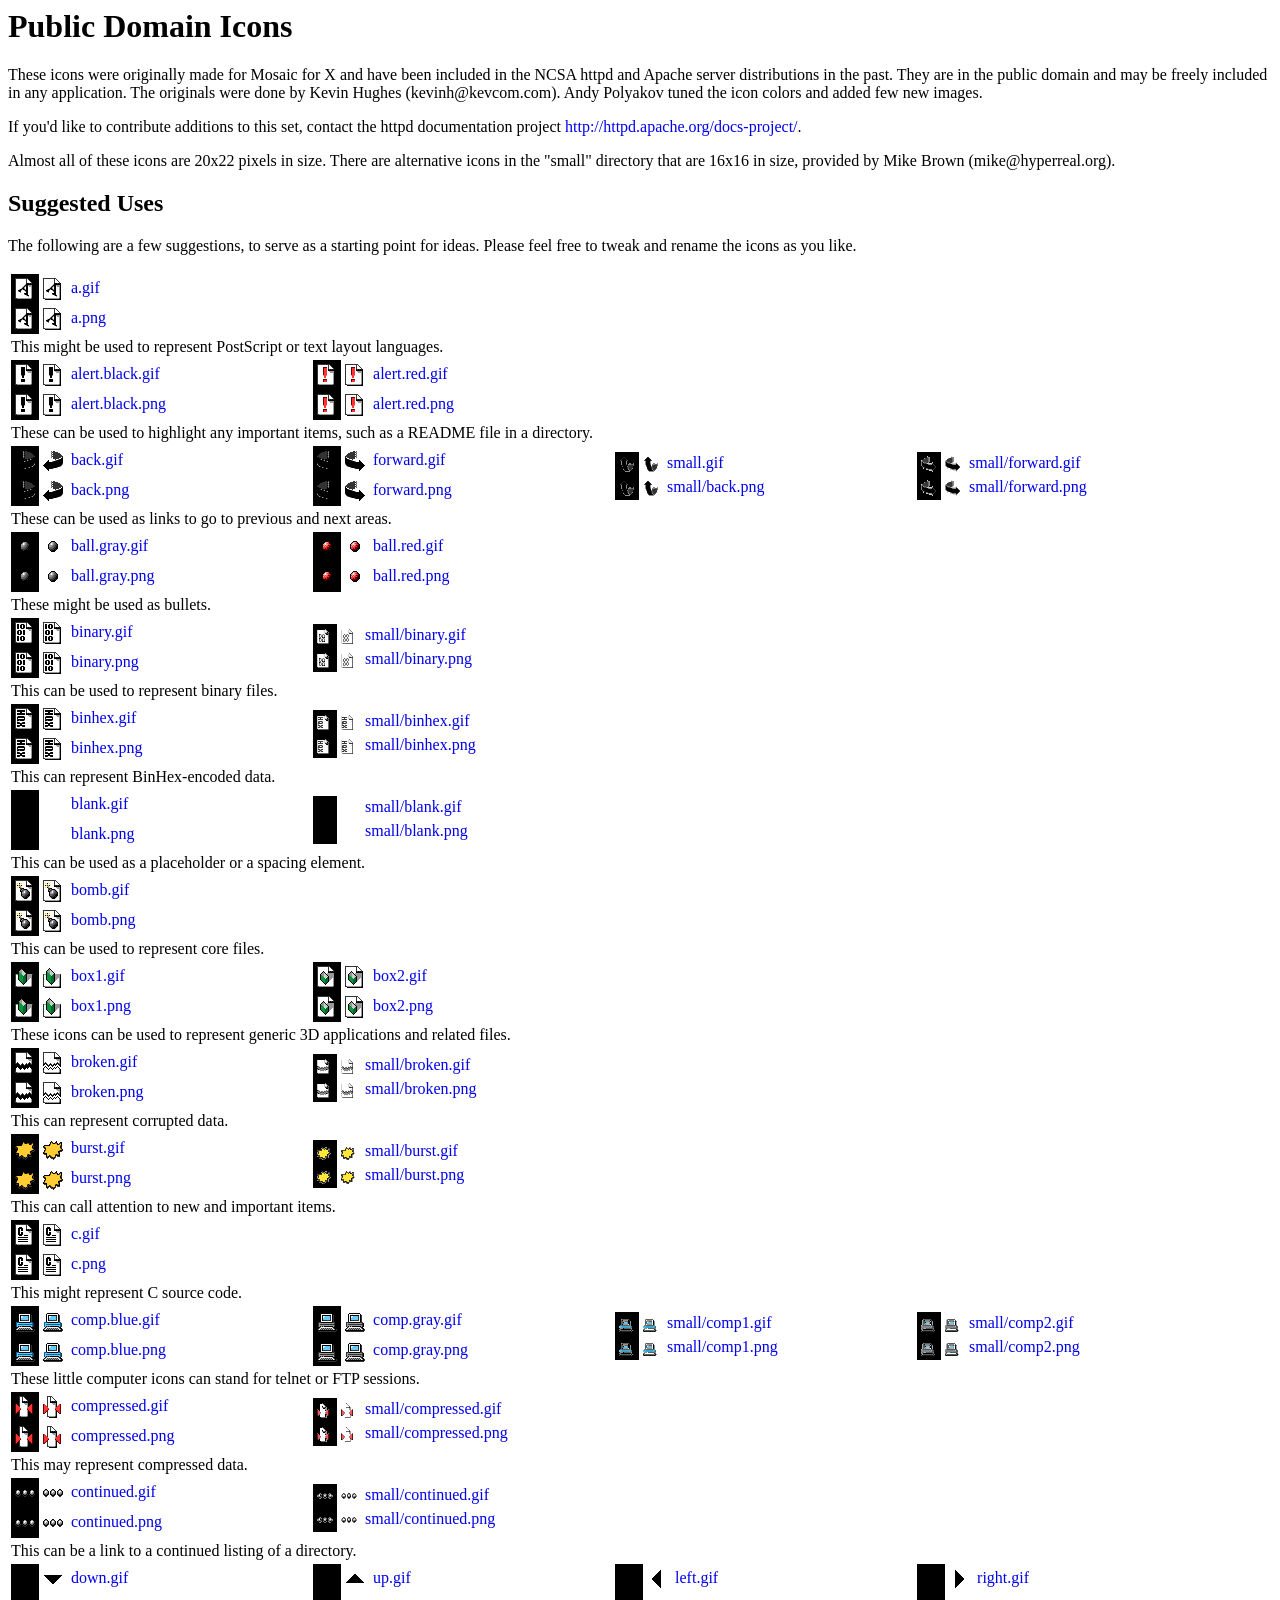
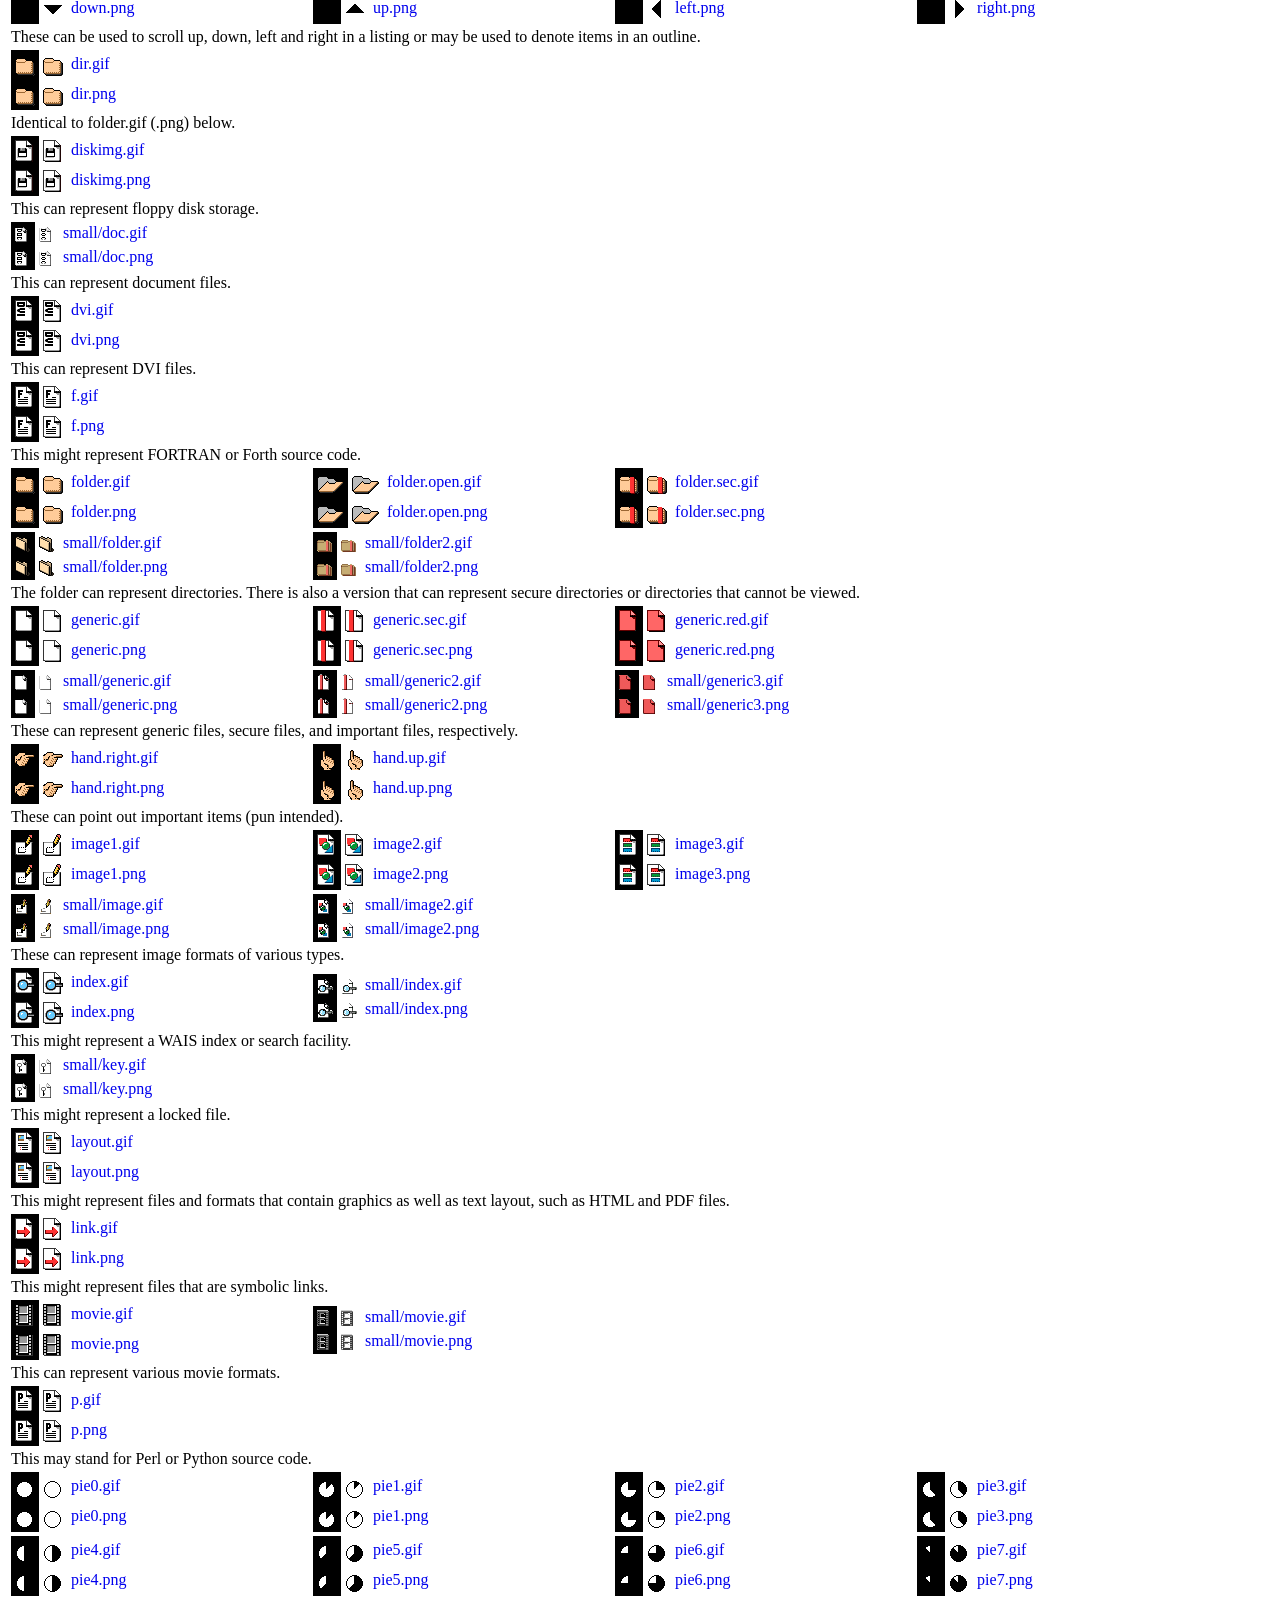
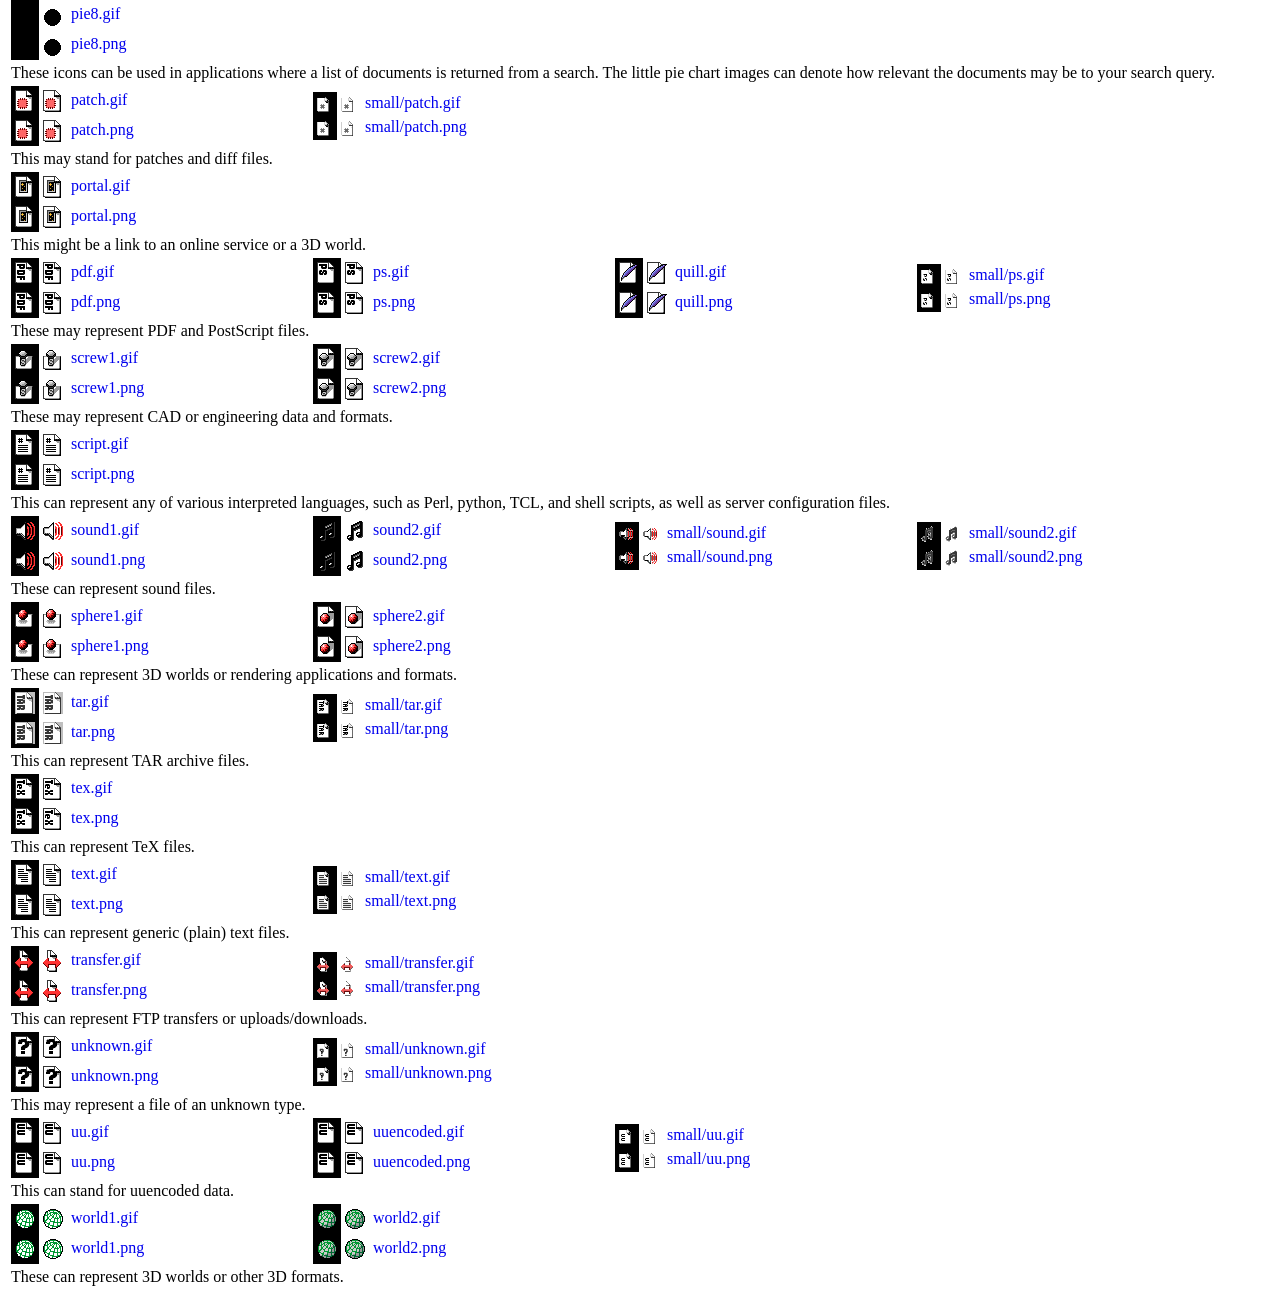
<file: deployment/Apache24/icons/README.html>
<html>
<head>
<style>
a { text-decoration: none; }
img.whiteico { padding: 4px; background: white; vertical-align: middle; }
img.blackico { padding: 4px; background: black; vertical-align: middle; }
</style>
</head>
<body>
<h1>Public Domain Icons</h1>

<p>These icons were originally made for Mosaic for X and have been
included in the NCSA httpd and Apache server distributions in the
past. They are in the public domain and may be freely included in any
application. The originals were done by Kevin Hughes (kevinh@kevcom.com).
Andy Polyakov tuned the icon colors and added few new images.</p>

<p>If you'd like to contribute additions to this set, contact the httpd
documentation project <a href="http://httpd.apache.org/docs-project/"
>http://httpd.apache.org/docs-project/</a>.</p>

<p>Almost all of these icons are 20x22 pixels in size.  There are
alternative icons in the "small" directory that are 16x16 in size,
provided by Mike Brown (mike@hyperreal.org).</p>

<h2>Suggested Uses</h2>

<p>The following are a few suggestions, to serve as a starting point for ideas.
Please feel free to tweak and rename the icons as you like.</p>

<table>
<tr>
<td width="25%">
 <a href="a.gif"><img class="blackico" src="a.gif" 
   /><img class="whiteico" src="a.gif" /> a.gif</a>
 <br /><a href="a.png"><img class="blackico" src="a.png" 
   /><img class="whiteico" src="a.png" /> a.png</a></td>
</tr>
<tr><td colspan="4">This might be used to represent PostScript or text layout
languages.</td>
</tr>

<tr>
<td width="25%">
 <a href="alert.black.gif"><img class="blackico" src="alert.black.gif" 
   /><img class="whiteico" src="alert.black.gif" /> alert.black.gif</a>
 <br /><a href="alert.black.png"><img class="blackico" src="alert.black.png" 
   /><img class="whiteico" src="alert.black.png" /> alert.black.png</a></td>
<td width="25%">
 <a href="alert.red.gif"><img class="blackico" src="alert.red.gif" 
   /><img class="whiteico" src="alert.red.gif" /> alert.red.gif</a>
 <br /><a href="alert.red.png"><img class="blackico" src="alert.red.png" 
   /><img class="whiteico" src="alert.red.png" /> alert.red.png</a></td>
</tr>
<tr><td colspan="4">These can be used to highlight any important items,
such as a README file in a directory.</td>
</tr>

<tr>
<td width="25%">
 <a href="back.gif"><img class="blackico" src="back.gif" 
   /><img class="whiteico" src="back.gif" /> back.gif</a>
 <br /><a href="back.png"><img class="blackico" src="back.png" 
   /><img class="whiteico" src="back.png" /> back.png</a></td>
<td width="25%">
 <a href="forward.gif"><img class="blackico" src="forward.gif" 
   /><img class="whiteico" src="forward.gif" /> forward.gif</a>
 <br /><a href="forward.png"><img class="blackico" src="forward.png" 
   /><img class="whiteico" src="forward.png" /> forward.png</a></td>
<td width="25%">
 <a href="small/back.gif"><img class="blackico" src="small/back.gif" 
   /><img class="whiteico" src="small/back.gif" /> small.gif</a>
 <br /><a href="small/back.png"><img class="blackico" src="small/back.png" 
   /><img class="whiteico" src="small/back.png" /> small/back.png</a></td>
<td width="25%">
 <a href="small/forward.gif"><img class="blackico" src="small/forward.gif" 
   /><img class="whiteico" src="small/forward.gif" /> small/forward.gif</a>
 <br /><a href="small/forward.png"><img class="blackico" src="small/forward.png" 
   /><img class="whiteico" src="small/forward.png" /> small/forward.png</a></td>
</tr>
<tr><td colspan="4">These can be used as links to go to previous and next
areas.</td>
</tr>

<tr>
<td width="25%">
 <a href="ball.gray.gif"><img class="blackico" src="ball.gray.gif" 
   /><img class="whiteico" src="ball.gray.gif" /> ball.gray.gif</a>
 <br /><a href="ball.gray.png"><img class="blackico" src="ball.gray.png" 
   /><img class="whiteico" src="ball.gray.png" /> ball.gray.png</a></td>
<td width="25%">
 <a href="ball.red.gif"><img class="blackico" src="ball.red.gif" 
   /><img class="whiteico" src="ball.red.gif" /> ball.red.gif</a>
 <br /><a href="ball.red.png"><img class="blackico" src="ball.red.png" 
   /><img class="whiteico" src="ball.red.png" /> ball.red.png</a></td>
</tr>
<tr><td colspan="4">These might be used as bullets.</td>
</tr>

<tr>
<td width="25%">
 <a href="binary.gif"><img class="blackico" src="binary.gif" 
   /><img class="whiteico" src="binary.gif" /> binary.gif</a>
 <br /><a href="binary.png"><img class="blackico" src="binary.png" 
   /><img class="whiteico" src="binary.png" /> binary.png</a></td>
<td width="25%">
 <a href="small/binary.gif"><img class="blackico" src="small/binary.gif" 
   /><img class="whiteico" src="small/binary.gif" /> small/binary.gif</a>
 <br /><a href="small/binary.png"><img class="blackico" src="small/binary.png" 
   /><img class="whiteico" src="small/binary.png" /> small/binary.png</a></td>
</tr>
<tr><td colspan="4">This can be used to represent binary files.</td>
</tr>

<tr>
<td width="25%">
 <a href="binhex.gif"><img class="blackico" src="binhex.gif" 
   /><img class="whiteico" src="binhex.gif" /> binhex.gif</a>
 <br /><a href="binhex.png"><img class="blackico" src="binhex.png" 
   /><img class="whiteico" src="binhex.png" /> binhex.png</a></td>
<td width="25%">
 <a href="small/binhex.gif"><img class="blackico" src="small/binhex.gif" 
   /><img class="whiteico" src="small/binhex.gif" /> small/binhex.gif</a>
 <br /><a href="small/binhex.png"><img class="blackico" src="small/binhex.png" 
   /><img class="whiteico" src="small/binhex.png" /> small/binhex.png</a></td>
</tr>
<tr><td colspan="4">This can represent BinHex-encoded data.</td>
</tr>

<tr>
<td width="25%">
 <a href="blank.gif"><img class="blackico" src="blank.gif" 
   /><img class="whiteico" src="blank.gif" /> blank.gif</a>
 <br /><a href="blank.png"><img class="blackico" src="blank.png" 
   /><img class="whiteico" src="blank.png" /> blank.png</a></td>
<td width="25%">
 <a href="small/blank.gif"><img class="blackico" src="small/blank.gif" 
   /><img class="whiteico" src="small/blank.gif" /> small/blank.gif</a>
 <br /><a href="small/blank.png"><img class="blackico" src="small/blank.png" 
   /><img class="whiteico" src="small/blank.png" /> small/blank.png</a></td>
</tr>
<tr><td colspan="4">This can be used as a placeholder or a spacing
element.</td>
</tr>

<tr>
<td width="25%">
 <a href="bomb.gif"><img class="blackico" src="bomb.gif" 
   /><img class="whiteico" src="bomb.gif" /> bomb.gif</a>
 <br /><a href="bomb.png"><img class="blackico" src="bomb.png" 
   /><img class="whiteico" src="bomb.png" /> bomb.png</a></td>
</tr>
<tr><td colspan="4">This can be used to represent core files.</td>
</tr>

<tr>
<td width="25%">
 <a href="box1.gif"><img class="blackico" src="box1.gif" 
   /><img class="whiteico" src="box1.gif" /> box1.gif</a>
 <br /><a href="box1.png"><img class="blackico" src="box1.png" 
   /><img class="whiteico" src="box1.png" /> box1.png</a></td>
<td width="25%">
 <a href="box2.gif"><img class="blackico" src="box2.gif" 
   /><img class="whiteico" src="box2.gif" /> box2.gif</a>
 <br /><a href="box2.png"><img class="blackico" src="box2.png" 
   /><img class="whiteico" src="box2.png" /> box2.png</a></td>
</tr>
<tr><td colspan="4">These icons can be used to represent generic 3D
applications and related files.</td>
</tr>

<tr>
<td width="25%">
 <a href="broken.gif"><img class="blackico" src="broken.gif" 
   /><img class="whiteico" src="broken.gif" /> broken.gif</a>
 <br /><a href="broken.png"><img class="blackico" src="broken.png" 
   /><img class="whiteico" src="broken.png" /> broken.png</a></td>
<td width="25%">
 <a href="small/broken.gif"><img class="blackico" src="small/broken.gif" 
   /><img class="whiteico" src="small/broken.gif" /> small/broken.gif</a>
 <br /><a href="small/broken.png"><img class="blackico" src="small/broken.png" 
   /><img class="whiteico" src="small/broken.png" /> small/broken.png</a></td>
</tr>
<tr><td colspan="4">This can represent corrupted data.</td>
</tr>

<tr>
<td width="25%">
 <a href="burst.gif"><img class="blackico" src="burst.gif" 
   /><img class="whiteico" src="burst.gif" /> burst.gif</a>
 <br /><a href="burst.png"><img class="blackico" src="burst.png" 
   /><img class="whiteico" src="burst.png" /> burst.png</a></td>
<td width="25%">
 <a href="small/burst.gif"><img class="blackico" src="small/burst.gif" 
   /><img class="whiteico" src="small/burst.gif" /> small/burst.gif</a>
 <br /><a href="small/burst.png"><img class="blackico" src="small/burst.png" 
   /><img class="whiteico" src="small/burst.png" /> small/burst.png</a></td>
</tr>
<tr><td colspan="4">This can call attention to new and important items.</td>
</tr>

<tr>
<td width="25%">
 <a href="c.gif"><img class="blackico" src="c.gif" 
   /><img class="whiteico" src="c.gif" /> c.gif</a>
 <br /><a href="c.png"><img class="blackico" src="c.png" 
   /><img class="whiteico" src="c.png" /> c.png</a></td>
</tr>
<tr><td colspan="4">This might represent C source code.</td>
</tr>

<tr>
<td width="25%">
 <a href="comp.blue.gif"><img class="blackico" src="comp.blue.gif" 
   /><img class="whiteico" src="comp.blue.gif" /> comp.blue.gif</a>
 <br /><a href="comp.blue.png"><img class="blackico" src="comp.blue.png" 
   /><img class="whiteico" src="comp.blue.png" /> comp.blue.png</a></td>
<td width="25%">
 <a href="comp.gray.gif"><img class="blackico" src="comp.gray.gif" 
   /><img class="whiteico" src="comp.gray.gif" /> comp.gray.gif</a>
 <br /><a href="comp.gray.png"><img class="blackico" src="comp.gray.png" 
   /><img class="whiteico" src="comp.gray.png" /> comp.gray.png</a></td>
<td width="25%">
 <a href="small/comp1.gif"><img class="blackico" src="small/comp1.gif" 
   /><img class="whiteico" src="small/comp1.gif" /> small/comp1.gif</a>
 <br /><a href="small/comp1.png"><img class="blackico" src="small/comp1.png" 
   /><img class="whiteico" src="small/comp1.png" /> small/comp1.png</a></td>
<td width="25%">
 <a href="small/comp2.gif"><img class="blackico" src="small/comp2.gif" 
   /><img class="whiteico" src="small/comp2.gif" /> small/comp2.gif</a>
 <br /><a href="small/comp2.png"><img class="blackico" src="small/comp2.png" 
   /><img class="whiteico" src="small/comp2.png" /> small/comp2.png</a></td>
</tr>
<tr><td colspan="4">These little computer icons can stand for telnet or FTP
sessions.</td>
</tr>

<tr>
<td width="25%">
 <a href="compressed.gif"><img class="blackico" src="compressed.gif" 
   /><img class="whiteico" src="compressed.gif" /> compressed.gif</a>
 <br /><a href="compressed.png"><img class="blackico" src="compressed.png" 
   /><img class="whiteico" src="compressed.png" /> compressed.png</a></td>
<td width="25%">
 <a href="small/compressed.gif"><img class="blackico" src="small/compressed.gif" 
   /><img class="whiteico" src="small/compressed.gif" /> small/compressed.gif</a>
 <br /><a href="small/compressed.png"><img class="blackico" src="small/compressed.png" 
   /><img class="whiteico" src="small/compressed.png" /> small/compressed.png</a></td>
</tr>
<tr><td colspan="4">This may represent compressed data.</td>
</tr>

<tr>
<td width="25%">
 <a href="continued.gif"><img class="blackico" src="continued.gif" 
   /><img class="whiteico" src="continued.gif" /> continued.gif</a>
 <br /><a href="continued.png"><img class="blackico" src="continued.png" 
   /><img class="whiteico" src="continued.png" /> continued.png</a></td>
<td width="25%">
 <a href="small/continued.gif"><img class="blackico" src="small/continued.gif" 
   /><img class="whiteico" src="small/continued.gif" /> small/continued.gif</a>
 <br /><a href="small/continued.png"><img class="blackico" src="small/continued.png" 
   /><img class="whiteico" src="small/continued.png" /> small/continued.png</a></td>
</tr>
<tr><td colspan="4">This can be a link to a continued listing of a
directory.</td>
</tr>

<tr>
<td width="25%">
 <a href="down.gif"><img class="blackico" src="down.gif" 
   /><img class="whiteico" src="down.gif" /> down.gif</a>
 <br /><a href="down.png"><img class="blackico" src="down.png" 
   /><img class="whiteico" src="down.png" /> down.png</a></td>
<td width="25%">
 <a href="up.gif"><img class="blackico" src="up.gif" 
   /><img class="whiteico" src="up.gif" /> up.gif</a>
 <br /><a href="up.png"><img class="blackico" src="up.png" 
   /><img class="whiteico" src="up.png" /> up.png</a></td>
<td width="25%">
 <a href="left.gif"><img class="blackico" src="left.gif" 
   /><img class="whiteico" src="left.gif" /> left.gif</a>
 <br /><a href="left.png"><img class="blackico" src="left.png" 
   /><img class="whiteico" src="left.png" /> left.png</a></td>
<td width="25%">
 <a href="right.gif"><img class="blackico" src="right.gif" 
   /><img class="whiteico" src="right.gif" /> right.gif</a>
 <br /><a href="right.png"><img class="blackico" src="right.png" 
   /><img class="whiteico" src="right.png" /> right.png</a></td>
</tr>
<tr><td colspan="4">These can be used to scroll up, down, left and right in a
listing or may be used to denote items in an outline.</td>
</tr>

<tr>
<td width="25%">
 <a href="dir.gif"><img class="blackico" src="dir.gif" 
   /><img class="whiteico" src="dir.gif" /> dir.gif</a>
 <br /><a href="dir.png"><img class="blackico" src="dir.png" 
   /><img class="whiteico" src="dir.png" /> dir.png</a></td>
</tr>
<tr><td colspan="4">Identical to folder.gif (.png) below.</td>
</tr>

<tr>
<td width="25%">
 <a href="diskimg.gif"><img class="blackico" src="diskimg.gif" 
   /><img class="whiteico" src="diskimg.gif" /> diskimg.gif</a>
 <br /><a href="diskimg.png"><img class="blackico" src="diskimg.png" 
   /><img class="whiteico" src="diskimg.png" /> diskimg.png</a></td>
</tr>
<tr><td colspan="4">This can represent floppy disk storage.</td>
</tr>

<tr>
<td width="25%">
 <a href="small/doc.gif"><img class="blackico" src="small/doc.gif" 
   /><img class="whiteico" src="small/doc.gif" /> small/doc.gif</a>
 <br /><a href="small/doc.png"><img class="blackico" src="small/doc.png" 
   /><img class="whiteico" src="small/doc.png" /> small/doc.png</a></td>
</tr>
<tr><td colspan="4">This can represent document files.</td>
</tr>

<tr>
<td width="25%">
 <a href="dvi.gif"><img class="blackico" src="dvi.gif" 
   /><img class="whiteico" src="dvi.gif" /> dvi.gif</a>
 <br /><a href="dvi.png"><img class="blackico" src="dvi.png" 
   /><img class="whiteico" src="dvi.png" /> dvi.png</a></td>
</tr>
<tr><td colspan="4">This can represent DVI files.</td>
</tr>

<tr>
<td width="25%">
 <a href="f.gif"><img class="blackico" src="f.gif" 
   /><img class="whiteico" src="f.gif" /> f.gif</a>
 <br /><a href="f.png"><img class="blackico" src="f.png" 
   /><img class="whiteico" src="f.png" /> f.png</a></td>
</tr>
<tr><td colspan="4">This might represent FORTRAN or Forth source code.</td>
</tr>

<tr>
<td width="25%">
 <a href="folder.gif"><img class="blackico" src="folder.gif" 
   /><img class="whiteico" src="folder.gif" /> folder.gif</a>
 <br /><a href="folder.png"><img class="blackico" src="folder.png" 
   /><img class="whiteico" src="folder.png" /> folder.png</a></td>
<td width="25%">
 <a href="folder.open.gif"><img class="blackico" src="folder.open.gif" 
   /><img class="whiteico" src="folder.open.gif" /> folder.open.gif</a>
 <br /><a href="folder.open.png"><img class="blackico" src="folder.open.png" 
   /><img class="whiteico" src="folder.open.png" /> folder.open.png</a></td>
<td width="25%">
 <a href="folder.sec.gif"><img class="blackico" src="folder.sec.gif" 
   /><img class="whiteico" src="folder.sec.gif" /> folder.sec.gif</a>
 <br /><a href="folder.sec.png"><img class="blackico" src="folder.sec.png" 
   /><img class="whiteico" src="folder.sec.png" /> folder.sec.png</a></td>
</tr>
<tr>
<td width="25%">
 <a href="small/folder.gif"><img class="blackico" src="small/folder.gif" 
   /><img class="whiteico" src="small/folder.gif" /> small/folder.gif</a>
 <br /><a href="small/folder.png"><img class="blackico" src="small/folder.png" 
   /><img class="whiteico" src="small/folder.png" /> small/folder.png</a></td>
<td width="25%">
 <a href="small/folder2.gif"><img class="blackico" src="small/folder2.gif" 
   /><img class="whiteico" src="small/folder2.gif" /> small/folder2.gif</a>
 <br /><a href="small/folder2.png"><img class="blackico" src="small/folder2.png" 
   /><img class="whiteico" src="small/folder2.png" /> small/folder2.png</a></td>
</tr>
<tr><td colspan="4">The folder can represent directories. There is also a
version that can represent secure directories or directories that cannot
be viewed.</td>
</tr>

<tr>
<td width="25%">
 <a href="generic.gif"><img class="blackico" src="generic.gif" 
   /><img class="whiteico" src="generic.gif" /> generic.gif</a>
 <br /><a href="generic.png"><img class="blackico" src="generic.png" 
   /><img class="whiteico" src="generic.png" /> generic.png</a></td>
<td width="25%">
 <a href="generic.sec.gif"><img class="blackico" src="generic.sec.gif" 
   /><img class="whiteico" src="generic.sec.gif" /> generic.sec.gif</a>
 <br /><a href="generic.sec.png"><img class="blackico" src="generic.sec.png" 
   /><img class="whiteico" src="generic.sec.png" /> generic.sec.png</a></td>
<td width="25%">
 <a href="generic.red.gif"><img class="blackico" src="generic.red.gif" 
   /><img class="whiteico" src="generic.red.gif" /> generic.red.gif</a>
 <br /><a href="generic.red.png"><img class="blackico" src="generic.red.png" 
   /><img class="whiteico" src="generic.red.png" /> generic.red.png</a></td>
</tr>
<tr>
<td width="25%">
 <a href="small/generic.gif"><img class="blackico" src="small/generic.gif" 
   /><img class="whiteico" src="small/generic.gif" /> small/generic.gif</a>
 <br /><a href="small/generic.png"><img class="blackico" src="small/generic.png" 
   /><img class="whiteico" src="small/generic.png" /> small/generic.png</a></td>
<td width="25%">
 <a href="small/generic2.gif"><img class="blackico" src="small/generic2.gif" 
   /><img class="whiteico" src="small/generic2.gif" /> small/generic2.gif</a>
 <br /><a href="small/generic2.png"><img class="blackico" src="small/generic2.png" 
   /><img class="whiteico" src="small/generic2.png" /> small/generic2.png</a></td>
<td width="25%">
 <a href="small/generic3.gif"><img class="blackico" src="small/generic3.gif" 
   /><img class="whiteico" src="small/generic3.gif" /> small/generic3.gif</a>
 <br /><a href="small/generic3.png"><img class="blackico" src="small/generic3.png" 
   /><img class="whiteico" src="small/generic3.png" /> small/generic3.png</a></td>
</tr>
<tr><td colspan="4">These can represent generic files, secure files, and
important files, respectively.</td>
</tr>

<tr>
<td width="25%">
 <a href="hand.right.gif"><img class="blackico" src="hand.right.gif" 
   /><img class="whiteico" src="hand.right.gif" /> hand.right.gif</a>
 <br /><a href="hand.right.png"><img class="blackico" src="hand.right.png" 
   /><img class="whiteico" src="hand.right.png" /> hand.right.png</a></td>
<td width="25%">
 <a href="hand.up.gif"><img class="blackico" src="hand.up.gif" 
   /><img class="whiteico" src="hand.up.gif" /> hand.up.gif</a>
 <br /><a href="hand.up.png"><img class="blackico" src="hand.up.png" 
   /><img class="whiteico" src="hand.up.png" /> hand.up.png</a></td>
</tr>
<tr><td colspan="4">These can point out important items (pun intended).</td>
</tr>

<tr>
<td width="25%">
 <a href="image1.gif"><img class="blackico" src="image1.gif" 
   /><img class="whiteico" src="image1.gif" /> image1.gif</a>
 <br /><a href="image1.png"><img class="blackico" src="image1.png" 
   /><img class="whiteico" src="image1.png" /> image1.png</a></td>
<td width="25%">
 <a href="image2.gif"><img class="blackico" src="image2.gif" 
   /><img class="whiteico" src="image2.gif" /> image2.gif</a>
 <br /><a href="image2.png"><img class="blackico" src="image2.png" 
   /><img class="whiteico" src="image2.png" /> image2.png</a></td>
<td width="25%">
 <a href="image3.gif"><img class="blackico" src="image3.gif" 
   /><img class="whiteico" src="image3.gif" /> image3.gif</a>
 <br /><a href="image3.png"><img class="blackico" src="image3.png" 
   /><img class="whiteico" src="image3.png" /> image3.png</a></td>
</tr>
<tr>
<td width="25%">
 <a href="small/image.gif"><img class="blackico" src="small/image.gif" 
   /><img class="whiteico" src="small/image.gif" /> small/image.gif</a>
 <br /><a href="small/image.png"><img class="blackico" src="small/image.png" 
   /><img class="whiteico" src="small/image.png" /> small/image.png</a></td>
<td width="25%">
 <a href="small/image2.gif"><img class="blackico" src="small/image2.gif" 
   /><img class="whiteico" src="small/image2.gif" /> small/image2.gif</a>
 <br /><a href="small/image2.png"><img class="blackico" src="small/image2.png" 
   /><img class="whiteico" src="small/image2.png" /> small/image2.png</a></td>
</tr>
<tr><td colspan="4">These can represent image formats of various types.</td>
</tr>

<tr>
<td width="25%">
 <a href="index.gif"><img class="blackico" src="index.gif" 
   /><img class="whiteico" src="index.gif" /> index.gif</a>
 <br /><a href="index.png"><img class="blackico" src="index.png" 
   /><img class="whiteico" src="index.png" /> index.png</a></td>
<td width="25%">
 <a href="small/index.gif"><img class="blackico" src="small/index.gif" 
   /><img class="whiteico" src="small/index.gif" /> small/index.gif</a>
 <br /><a href="small/index.png"><img class="blackico" src="small/index.png" 
   /><img class="whiteico" src="small/index.png" /> small/index.png</a></td>
</tr>
<tr><td colspan="4">This might represent a WAIS index or search facility.</td>
</tr>

<tr>
<td width="25%">
 <a href="small/key.gif"><img class="blackico" src="small/key.gif" 
   /><img class="whiteico" src="small/key.gif" /> small/key.gif</a>
 <br /><a href="small/key.png"><img class="blackico" src="small/key.png" 
   /><img class="whiteico" src="small/key.png" /> small/key.png</a></td>
</tr>
<tr><td colspan="4">This might represent a locked file.</td>
</tr>

<tr>
<td width="25%">
 <a href="layout.gif"><img class="blackico" src="layout.gif" 
   /><img class="whiteico" src="layout.gif" /> layout.gif</a>
 <br /><a href="layout.png"><img class="blackico" src="layout.png" 
   /><img class="whiteico" src="layout.png" /> layout.png</a></td>
</tr>
<tr><td colspan="4">This might represent files and formats that contain
graphics as well as text layout, such as HTML and PDF files.</td>
</tr>

<tr>
<td width="25%">
 <a href="link.gif"><img class="blackico" src="link.gif" 
   /><img class="whiteico" src="link.gif" /> link.gif</a>
 <br /><a href="link.png"><img class="blackico" src="link.png" 
   /><img class="whiteico" src="link.png" /> link.png</a></td>
</tr>
<tr><td colspan="4">This might represent files that are symbolic links.</td>
</tr>

<tr>
<td width="25%">
 <a href="movie.gif"><img class="blackico" src="movie.gif" 
   /><img class="whiteico" src="movie.gif" /> movie.gif</a>
 <br /><a href="movie.png"><img class="blackico" src="movie.png" 
   /><img class="whiteico" src="movie.png" /> movie.png</a></td>
<td width="25%">
 <a href="small/movie.gif"><img class="blackico" src="small/movie.gif" 
   /><img class="whiteico" src="small/movie.gif" /> small/movie.gif</a>
 <br /><a href="small/movie.png"><img class="blackico" src="small/movie.png" 
   /><img class="whiteico" src="small/movie.png" /> small/movie.png</a></td>
</tr>
<tr><td colspan="4">This can represent various movie formats.</td>
</tr>

<tr>
<td width="25%">
 <a href="p.gif"><img class="blackico" src="p.gif" 
   /><img class="whiteico" src="p.gif" /> p.gif</a>
 <br /><a href="p.png"><img class="blackico" src="p.png" 
   /><img class="whiteico" src="p.png" /> p.png</a></td>
</tr>
<tr><td colspan="4">This may stand for Perl or Python source code.</td>
</tr>

<tr>
<td width="25%">
 <a href="pie0.gif"><img class="blackico" src="pie0.gif" 
   /><img class="whiteico" src="pie0.gif" /> pie0.gif</a>
 <br /><a href="pie1.png"><img class="blackico" src="pie0.png" 
   /><img class="whiteico" src="pie0.png" /> pie0.png</a></td>
<td width="25%">
 <a href="pie1.gif"><img class="blackico" src="pie1.gif" 
   /><img class="whiteico" src="pie1.gif" /> pie1.gif</a>
 <br /><a href="pie1.png"><img class="blackico" src="pie1.png" 
   /><img class="whiteico" src="pie1.png" /> pie1.png</a></td>
<td width="25%">
 <a href="pie2.gif"><img class="blackico" src="pie2.gif" 
   /><img class="whiteico" src="pie2.gif" /> pie2.gif</a>
 <br /><a href="pie2.png"><img class="blackico" src="pie2.png" 
   /><img class="whiteico" src="pie2.png" /> pie2.png</a></td>
<td width="25%">
 <a href="pie3.gif"><img class="blackico" src="pie3.gif" 
   /><img class="whiteico" src="pie3.gif" /> pie3.gif</a>
 <br /><a href="pie3.png"><img class="blackico" src="pie3.png" 
   /><img class="whiteico" src="pie3.png" /> pie3.png</a></td>
</tr><tr>
<td width="25%">
 <a href="pie4.gif"><img class="blackico" src="pie4.gif" 
   /><img class="whiteico" src="pie4.gif" /> pie4.gif</a>
 <br /><a href="pie4.png"><img class="blackico" src="pie4.png" 
   /><img class="whiteico" src="pie4.png" /> pie4.png</a></td>
<td width="25%">
 <a href="pie5.gif"><img class="blackico" src="pie5.gif" 
   /><img class="whiteico" src="pie5.gif" /> pie5.gif</a>
 <br /><a href="pie5.png"><img class="blackico" src="pie5.png" 
   /><img class="whiteico" src="pie5.png" /> pie5.png</a></td>
<td width="25%">
 <a href="pie6.gif"><img class="blackico" src="pie6.gif" 
   /><img class="whiteico" src="pie6.gif" /> pie6.gif</a>
 <br /><a href="pie6.png"><img class="blackico" src="pie6.png" 
   /><img class="whiteico" src="pie6.png" /> pie6.png</a></td>
<td width="25%">
 <a href="pie7.gif"><img class="blackico" src="pie7.gif" 
   /><img class="whiteico" src="pie7.gif" /> pie7.gif</a>
 <br /><a href="pie7.png"><img class="blackico" src="pie7.png" 
   /><img class="whiteico" src="pie7.png" /> pie7.png</a></td>
</tr><tr>
<td width="25%">
 <a href="pie8.gif"><img class="blackico" src="pie8.gif" 
   /><img class="whiteico" src="pie8.gif" /> pie8.gif</a>
 <br /><a href="pie8.png"><img class="blackico" src="pie8.png" 
   /><img class="whiteico" src="pie8.png" /> pie8.png</a></td>
</tr>
<tr><td colspan="4">These icons can be used in applications where a list of
documents is returned from a search. The little pie chart images
can denote how relevant the documents may be to your search query.</td>
</tr>

<tr>
<td width="25%">
 <a href="patch.gif"><img class="blackico" src="patch.gif" 
   /><img class="whiteico" src="patch.gif" /> patch.gif</a>
 <br /><a href="patch.png"><img class="blackico" src="patch.png" 
   /><img class="whiteico" src="patch.png" /> patch.png</a></td>
<td width="25%">
 <a href="small/patch.gif"><img class="blackico" src="small/patch.gif" 
   /><img class="whiteico" src="small/patch.gif" /> small/patch.gif</a>
 <br /><a href="small/patch.png"><img class="blackico" src="small/patch.png" 
   /><img class="whiteico" src="small/patch.png" /> small/patch.png</a></td>
</tr>
<tr><td colspan="4">This may stand for patches and diff files.</td>
</tr>

<tr>
<td width="25%">
 <a href="portal.gif"><img class="blackico" src="portal.gif" 
   /><img class="whiteico" src="portal.gif" /> portal.gif</a>
 <br /><a href="portal.png"><img class="blackico" src="portal.png" 
   /><img class="whiteico" src="portal.png" /> portal.png</a></td>
</tr>
<tr><td colspan="4">This might be a link to an online service or a 3D
world.</td>
</tr>

<tr>
<td width="25%">
 <a href="pdf.gif"><img class="blackico" src="pdf.gif" 
   /><img class="whiteico" src="pdf.gif" /> pdf.gif</a>
 <br /><a href="pdf.png"><img class="blackico" src="pdf.png" 
   /><img class="whiteico" src="pdf.png" /> pdf.png</a></td>
<td width="25%">
 <a href="ps.gif"><img class="blackico" src="ps.gif" 
   /><img class="whiteico" src="ps.gif" /> ps.gif</a>
 <br /><a href="ps.png"><img class="blackico" src="ps.png" 
   /><img class="whiteico" src="ps.png" /> ps.png</a></td>
<td width="25%">
 <a href="quill.gif"><img class="blackico" src="quill.gif" 
   /><img class="whiteico" src="quill.gif" /> quill.gif</a>
 <br /><a href="quill.png"><img class="blackico" src="quill.png" 
   /><img class="whiteico" src="quill.png" /> quill.png</a></td>
<td width="25%">
 <a href="small/ps.gif"><img class="blackico" src="small/ps.gif" 
   /><img class="whiteico" src="small/ps.gif" /> small/ps.gif</a>
 <br /><a href="small/ps.png"><img class="blackico" src="small/ps.png" 
   /><img class="whiteico" src="small/ps.png" /> small/ps.png</a></td>
</tr>
<tr><td colspan="4">These may represent PDF and PostScript files.</td>
</tr>

<tr>
<td width="25%">
 <a href="screw1.gif"><img class="blackico" src="screw1.gif" 
   /><img class="whiteico" src="screw1.gif" /> screw1.gif</a>
 <br /><a href="screw1.png"><img class="blackico" src="screw1.png" 
   /><img class="whiteico" src="screw1.png" /> screw1.png</a></td>
<td width="25%">
 <a href="screw2.gif"><img class="blackico" src="screw2.gif" 
   /><img class="whiteico" src="screw2.gif" /> screw2.gif</a>
 <br /><a href="screw2.png"><img class="blackico" src="screw2.png" 
   /><img class="whiteico" src="screw2.png" /> screw2.png</a></td>
</tr>
<tr><td colspan="4">These may represent CAD or engineering data and
formats.</td>
</tr>

<tr>
<td width="25%">
 <a href="script.gif"><img class="blackico" src="script.gif" 
   /><img class="whiteico" src="script.gif" /> script.gif</a>
 <br /><a href="script.png"><img class="blackico" src="script.png" 
   /><img class="whiteico" src="script.png" /> script.png</a></td>
</tr>
<tr><td colspan="4">This can represent any of various interpreted languages,
such as Perl, python, TCL, and shell scripts, as well as server configuration
files.</td>
</tr>

<tr>
<td width="25%">
 <a href="sound1.gif"><img class="blackico" src="sound1.gif" 
   /><img class="whiteico" src="sound1.gif" /> sound1.gif</a>
 <br /><a href="sound1.png"><img class="blackico" src="sound1.png" 
   /><img class="whiteico" src="sound1.png" /> sound1.png</a></td>
<td width="25%">
 <a href="sound2.gif"><img class="blackico" src="sound2.gif" 
   /><img class="whiteico" src="sound2.gif" /> sound2.gif</a>
 <br /><a href="sound2.png"><img class="blackico" src="sound2.png" 
   /><img class="whiteico" src="sound2.png" /> sound2.png</a></td>
<td width="25%">
 <a href="small/sound.gif"><img class="blackico" src="small/sound.gif" 
   /><img class="whiteico" src="small/sound.gif" /> small/sound.gif</a>
 <br /><a href="small/sound.png"><img class="blackico" src="small/sound.png" 
   /><img class="whiteico" src="small/sound.png" /> small/sound.png</a></td>
<td width="25%">
 <a href="small/sound2.gif"><img class="blackico" src="small/sound2.gif" 
   /><img class="whiteico" src="small/sound2.gif" /> small/sound2.gif</a>
 <br /><a href="small/sound2.png"><img class="blackico" src="small/sound2.png" 
   /><img class="whiteico" src="small/sound2.png" /> small/sound2.png</a></td>
</tr>
<tr><td colspan="4">These can represent sound files.</td>
</tr>

<tr>
<td width="25%">
 <a href="sphere1.gif"><img class="blackico" src="sphere1.gif" 
   /><img class="whiteico" src="sphere1.gif" /> sphere1.gif</a>
 <br /><a href="sphere1.png"><img class="blackico" src="sphere1.png" 
   /><img class="whiteico" src="sphere1.png" /> sphere1.png</a></td>
<td width="25%">
 <a href="sphere2.gif"><img class="blackico" src="sphere2.gif" 
   /><img class="whiteico" src="sphere2.gif" /> sphere2.gif</a>
 <br /><a href="sphere2.png"><img class="blackico" src="sphere2.png" 
   /><img class="whiteico" src="sphere2.png" /> sphere2.png</a></td>
</tr>
<tr><td colspan="4">These can represent 3D worlds or rendering applications and
formats.</td>
</tr>

<tr>
<td width="25%">
 <a href="tar.gif"><img class="blackico" src="tar.gif" 
   /><img class="whiteico" src="tar.gif" /> tar.gif</a>
 <br /><a href="tar.png"><img class="blackico" src="tar.png" 
   /><img class="whiteico" src="tar.png" /> tar.png</a></td>
<td width="25%">
 <a href="small/tar.gif"><img class="blackico" src="small/tar.gif" 
   /><img class="whiteico" src="small/tar.gif" /> small/tar.gif</a>
 <br /><a href="small/tar.png"><img class="blackico" src="small/tar.png" 
   /><img class="whiteico" src="small/tar.png" /> small/tar.png</a></td>
</tr>
<tr><td colspan="4">This can represent TAR archive files.</td>
</tr>

<tr>
<td width="25%">
 <a href="tex.gif"><img class="blackico" src="tex.gif" 
   /><img class="whiteico" src="tex.gif" /> tex.gif</a>
 <br /><a href="tex.png"><img class="blackico" src="tex.png" 
   /><img class="whiteico" src="tex.png" /> tex.png</a></td>
</tr>
<tr><td colspan="4">This can represent TeX files.</td>
</tr>

<tr>
<td width="25%">
 <a href="text.gif"><img class="blackico" src="text.gif" 
   /><img class="whiteico" src="text.gif" /> text.gif</a>
 <br /><a href="text.png"><img class="blackico" src="text.png" 
   /><img class="whiteico" src="text.png" /> text.png</a></td>
<td width="25%">
 <a href="small/text.gif"><img class="blackico" src="small/text.gif" 
   /><img class="whiteico" src="small/text.gif" /> small/text.gif</a>
 <br /><a href="small/text.png"><img class="blackico" src="small/text.png" 
   /><img class="whiteico" src="small/text.png" /> small/text.png</a></td>
</tr>
<tr><td colspan="4">This can represent generic (plain) text files.</td>
</tr>

<tr>
<td width="25%">
 <a href="transfer.gif"><img class="blackico" src="transfer.gif" 
   /><img class="whiteico" src="transfer.gif" /> transfer.gif</a>
 <br /><a href="transfer.png"><img class="blackico" src="transfer.png" 
   /><img class="whiteico" src="transfer.png" /> transfer.png</a></td>
<td width="25%">
 <a href="small/transfer.gif"><img class="blackico" src="small/transfer.gif" 
   /><img class="whiteico" src="small/transfer.gif" /> small/transfer.gif</a>
 <br /><a href="small/transfer.png"><img class="blackico" src="small/transfer.png" 
   /><img class="whiteico" src="small/transfer.png" /> small/transfer.png</a></td>
</tr>
<tr><td colspan="4">This can represent FTP transfers or uploads/downloads.</td>
</tr>

<tr>
<td width="25%">
 <a href="unknown.gif"><img class="blackico" src="unknown.gif" 
   /><img class="whiteico" src="unknown.gif" /> unknown.gif</a>
 <br /><a href="unknown.png"><img class="blackico" src="unknown.png" 
   /><img class="whiteico" src="unknown.png" /> unknown.png</a></td>
<td width="25%">
 <a href="small/unknown.gif"><img class="blackico" src="small/unknown.gif" 
   /><img class="whiteico" src="small/unknown.gif" /> small/unknown.gif</a>
 <br /><a href="small/unknown.png"><img class="blackico" src="small/unknown.png" 
   /><img class="whiteico" src="small/unknown.png" /> small/unknown.png</a></td>
</tr>
<tr><td colspan="4">This may represent a file of an unknown type.</td>
</tr>

<tr>
<td width="25%">
 <a href="uu.gif"><img class="blackico" src="uu.gif" 
   /><img class="whiteico" src="uu.gif" /> uu.gif</a>
 <br /><a href="uu.png"><img class="blackico" src="uu.png" 
   /><img class="whiteico" src="uu.png" /> uu.png</a></td>
<td width="25%">
 <a href="uuencoded.gif"><img class="blackico" src="uuencoded.gif" 
   /><img class="whiteico" src="uuencoded.gif" /> uuencoded.gif</a>
 <br /><a href="uuencoded.png"><img class="blackico" src="uuencoded.png" 
   /><img class="whiteico" src="uuencoded.png" /> uuencoded.png</a></td>
<td width="25%">
 <a href="small/uu.gif"><img class="blackico" src="small/uu.gif" 
   /><img class="whiteico" src="small/uu.gif" /> small/uu.gif</a>
 <br /><a href="small/uu.png"><img class="blackico" src="small/uu.png" 
   /><img class="whiteico" src="small/uu.png" /> small/uu.png</a></td>
</tr>
<tr><td colspan="4">This can stand for uuencoded data.</td>
</tr>

<tr>
<td width="25%">
 <a href="world1.gif"><img class="blackico" src="world1.gif" 
   /><img class="whiteico" src="world1.gif" /> world1.gif</a>
 <br /><a href="world1.png"><img class="blackico" src="world1.png" 
   /><img class="whiteico" src="world1.png" /> world1.png</a></td>
<td width="25%">
 <a href="world2.gif"><img class="blackico" src="world2.gif" 
   /><img class="whiteico" src="world2.gif" /> world2.gif</a>
 <br /><a href="world2.png"><img class="blackico" src="world2.png" 
   /><img class="whiteico" src="world2.png" /> world2.png</a></td>
</tr>
<tr><td colspan="4">These can represent 3D worlds or other 3D formats.</td>
</tr>
</table>
</body>
</html>
</file>
